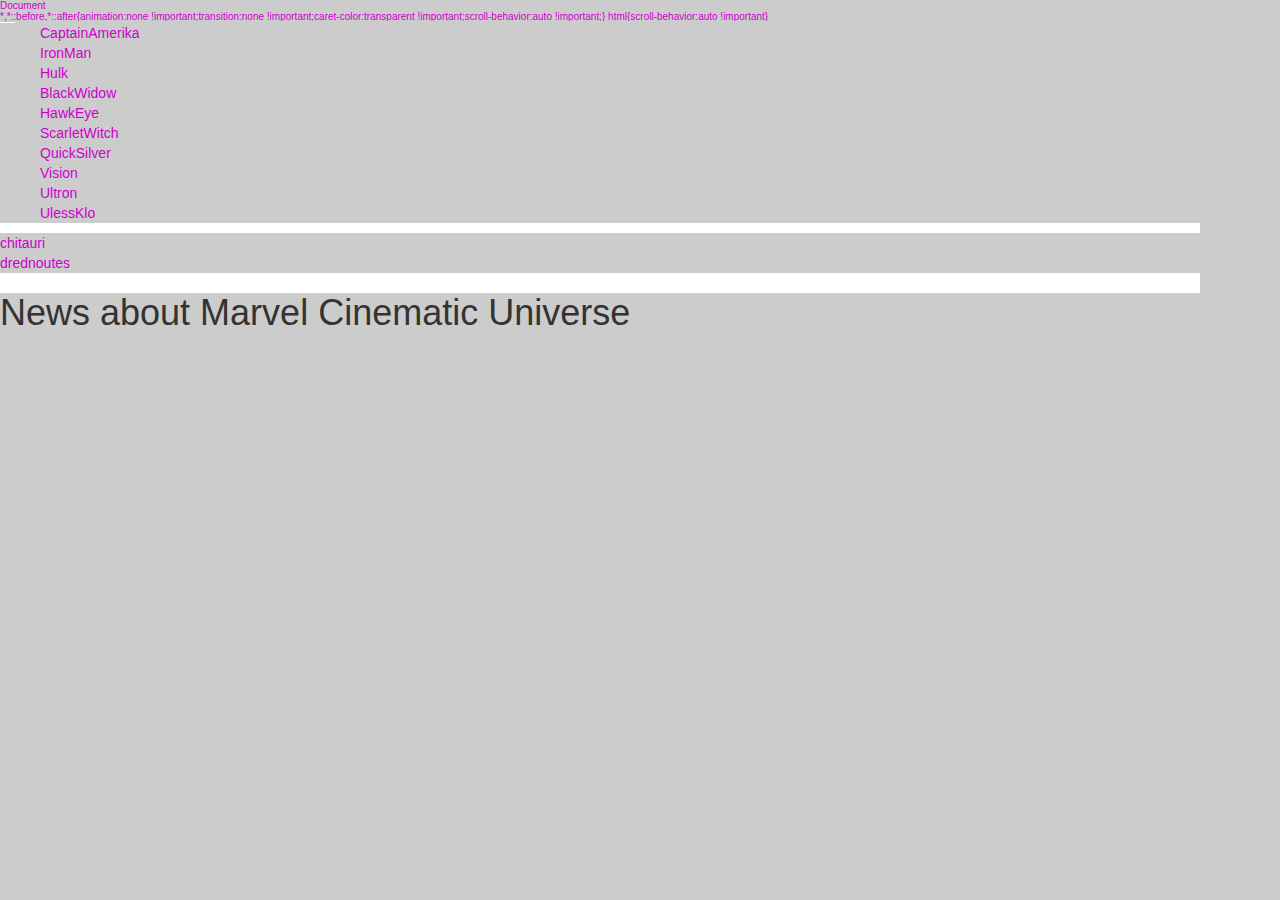
<file: bootstrap-3.3.2-dist/index.html>
<!DOCTYPE html>
<html lang="en">
<head>
	<meta charset="UTF-8">
	<meta http-equiv="X-UA-Comptaible" content="IE-edge">
	<meta name="viewport" content="width=device-width, initial-scale=1">

	<script type="text/javascript" src="https://ajax.googleapis.com/ajax/libs/jquery/2.1.4/jquery.min.js"></script>
	<script src="js/bootstrap.js"></script>

	<link rel="stylesheet" type="text/css" href="css/bootstrap.css">
	<link rel="stylesheet" type="text/css" href="css/style.css">

	<title>Document</title>

</head>
<!--style scr="script.js" type="text/css"></style-->

<body>
	<div class="container">
		<div class="row">
			<div class="col-lg-8 col-md-4 col-sm-6 col-xs-4"></div>
			<div class="col-lg-4 col-md-8 col-sm-6 col-xs-8"></div>
		</div>
	</div>
	<div class="AgeOfUltron">
		<ul>
			<li>CaptainAmerika</li>
			<li>IronMan</li>
			<li>Hulk</li>
			<li>BlackWidow</li>
			<li>HawkEye</li>
			<li>ScarletWitch</li>
			<li>QuickSilver</li>
			<li>Vision</li>
			<li>Ultron</li>
			<li>UlessKlo</li>
		</ul>
	</div>
		<div class="unit">
			<li>chitauri</li>
			<li>drednoutes</li>

		</div>
		<H1>News about Marvel Cinematic Universe</H1>
		
</body>
</html>
</file>
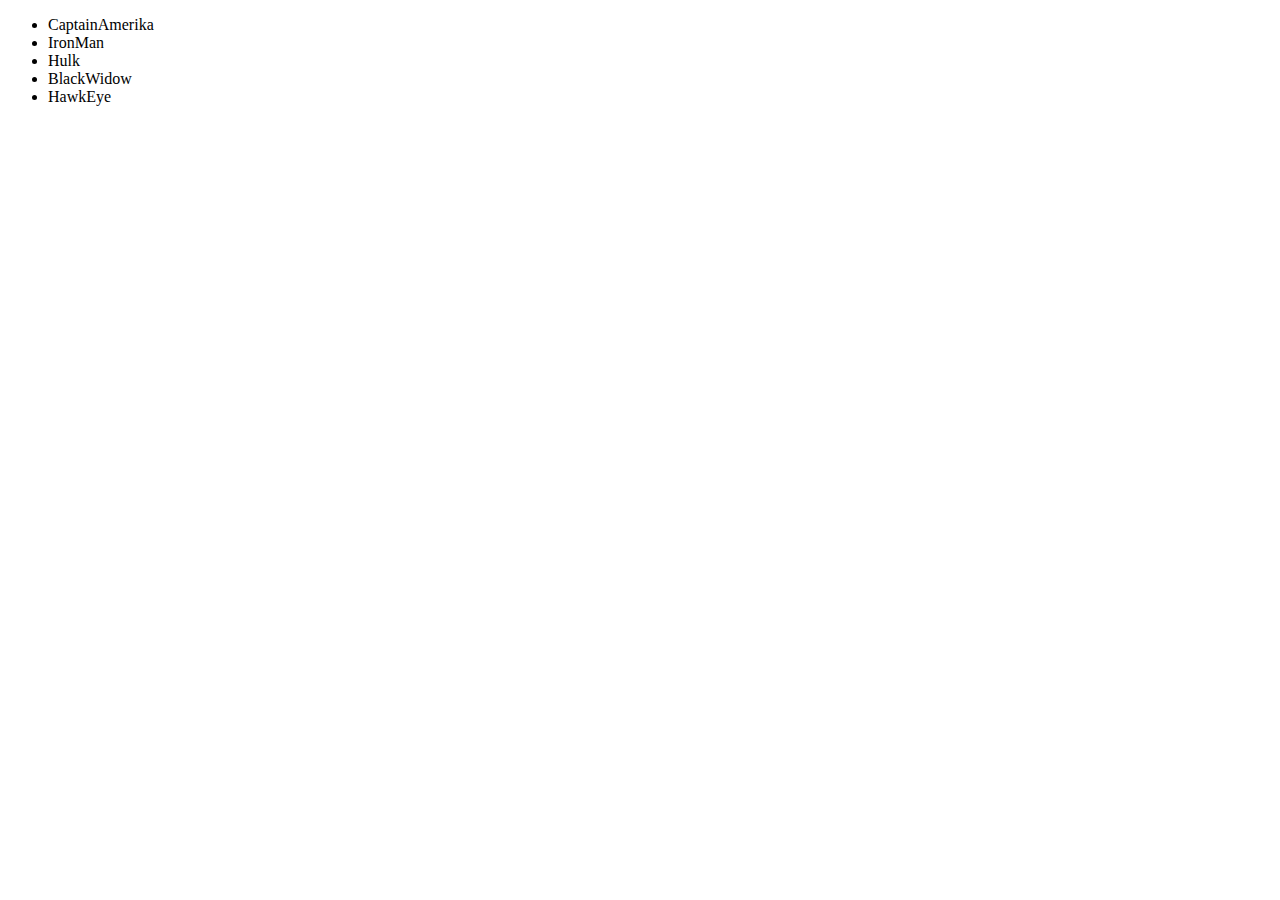
<file: index2.html>
<!DOCTYPE html>
<html lang="en">
<head>
	<meta charset="UTF-8">
	<title>Document</title>
</head>
<style scr="script.js" type="text/css"></style>
<script scr="style.css" type="text/javascript"></script>
<body>
	<ul>
		<li>CaptainAmerika</li>
		<li>IronMan</li>
		<li>Hulk</li>
		<li>BlackWidow</li>
		<li>HawkEye</li>
	</ul>
</body>
</html>
</file>
<file: bootstrap-3.3.2-dist/css/style.css>
body {
	background: ;
	
	}


*{
	margin: ;
	bottom: 1px;
	background: #CCC;
	color: #C0C;
	z-index: ;
	y-index: ;
	width: 1200px;
	quotes: ;
	empty-cells: ;
	right: ;
	font: ;
	height: ;
	padding: ;
	outline: ;
	left: ;
	top: ;
	display: block;
	visibility: visible;
	caption-side: ;
	-webkit-user-select: none;
	-moz-user-select: none;
	-ms-user-select: none;
	-o-user-select: none;
	user-select: none;
	-webkit-appearance: none;
	-moz-appearance: none;
	appearance: none;
}
</file>
